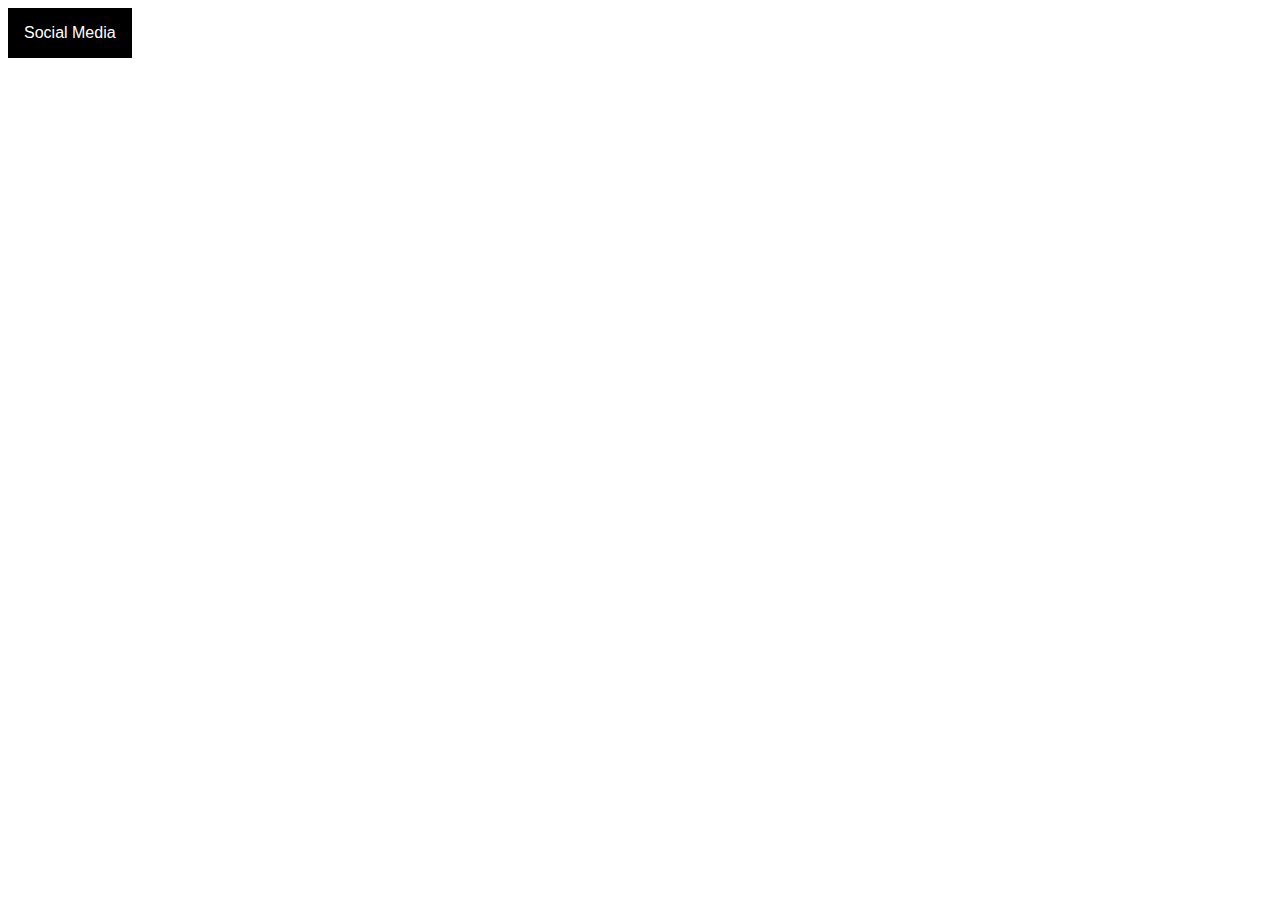
<file: temp.html>
<!DOCTYPE html>
<html>

<head>
    <style>
        .dropbtn {
            background-color: black;
            color: white;
            padding: 16px;
            font-size: 16px;
            border: none;
        }

        .dropdown {
            position: relative;
            display: inline-block;
        }

        .dropdown-content {
            display: none;
            position: absolute;
            background-color: lightgrey;
            min-width: 200px;
            z-index: 1;
        }

        .dropdown-content a {
            color: black;
            padding: 12px 16px;
            text-decoration: none;
            display: block;
        }

        .dropdown-content a:hover {
            background-color: white;
        }

        .dropdown:hover .dropdown-content {
            display: block;
        }

        .dropdown:hover .dropbtn {
            background-color: grey;
        }
    </style>
</head>

<div class="dropdown">
    <button class="dropbtn">Social Media</button>
    <div class="dropdown-content">

        <a href="https://www.google.com">Google</a>
        <a href="https://www.facebook.com">Facebook</a>
        <a href="https://www.youtube.com">YouTube</a>

    </div>
</div>
</body>

</html>
</file>
